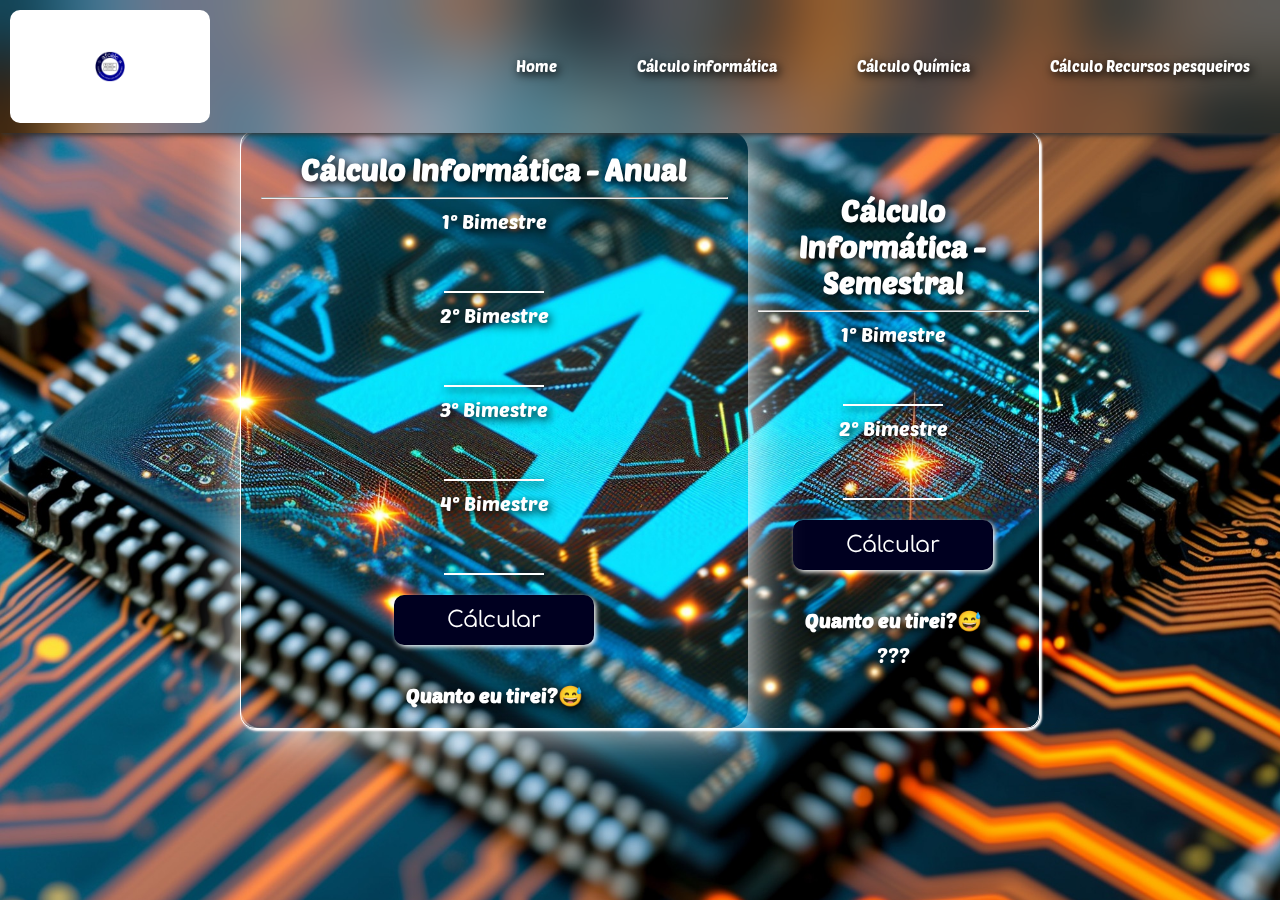
<file: calculoInformatica.html>
<!DOCTYPE html>
<html lang="pt-br">
  <head>
    <meta charset="UTF-8" />
    <meta name="viewport" content="width=device-width, initial-scale=1.0" />
    <title>Calculo Informática</title>
    <link rel="stylesheet" href="style.css" />
    <link rel="icon" href="logoAfcalc.png" type="image/x-icon">
      <link rel="shortcut icon" href="imagens/Logo.png" type="image/x-icon">
  </head>
  <body style="background-image:url(imagens/backgrundInf.jpg);
  background-position: center;
  background-size: cover;">
    <header>
      <nav>
        <div class="nav">
          <div class="menu" id="menu">
            <img
              src="imagens/menu-aberto.png"
              alt=""
              onclick="MenuLateral()"
              id="menuClick"
            />
          </div>
          <div class="logo-nav">
            <img src="logoAfcalc.png" alt="" />
          </div>
          <ul id="navMenu">
            <li>
              <a href="principal.html">Home</a>
            </li>
            <li id="li-pronto">
              <a href="calculoInformatica.html">Cálculo informática</a>
            </li>
            <li>
              <a href="calculoquimica.html">Cálculo Química</a>
            </li>
            <li>
              <a href="calculorp.html">Cálculo Recursos pesqueiros</a>
            </li>
          </ul>
        </div>
        <div class="bloco-menu"></div>
        <div id="menuLateral">
          <ul>
            <li>
              <a href="index.html">Home</a>
            </li>
            <li id="li-pronto">
              <a href="calculoInformatica.html">Cálculo informática</a>
            </li>
            <li>
              <a href="calculoquimica.html">Cálculo Química</a>
            </li>
            <li>
              <a href="calculorp.html">Cálculo Recursos pesqueiros</a>
            </li>
          </ul>
        </div>
      </nav>
    </header>

    <main style="display: flex;
    flex-wrap: wrap;justify-content: center;align-items: center;">
      
      <section class="hidden">
      <div class="calcularInformatica">
        <div class="calcularInformatica-corp">
          
          <h1>Cálculo Informática - Anual</h1>
          <hr />
          <label for="" id="nomeBim">1° Bimestre</label><br />
          <input type="number" name="Bimestre1" id="Bim1" /><br />
          <label for="" id="nomeBim">2° Bimestre</label><br />
          <input type="number" name="Bimestre2" id="Bim2" /><br />
          <label for="" id="nomeBim">3° Bimestre</label><br />
          <input type="number" name="Bimestre3" id="Bim3" /><br />
          <label for="" id="nomeBim">4° Bimestre</label><br />
          <input type="number" name="Bimestre4" id="Bim4" /><br />

          <button type="submit" onclick="calcular()">Cálcular</button>
          <br><br>

           <h4 id="resultadoTexto">Quanto eu tirei?😅</h4>
           <p id="resultadoMedia"></p>
        </div>
    
      
        <div class="calcularInformatica-corp1">
          <h1>Cálculo Informática - Semestral</h1>
          <hr />
          <label for="" id="nomeBim">1° Bimestre</label><br />
          <input type="number" name="Bimestre1" id="Bim1SEM" /><br />
          <label for="" id="nomeBim">2° Bimestre</label><br />
          <input type="number" name="Bimestre2" id="Bim2SEM" /><br />
          

          <button type="submit" onclick="calcularSEM()">Cálcular</button>
          <br><br>

           <h4 id="resultadoTextoSEM">Quanto eu tirei?😅</h4>
           <p id="resultadoMediaSEM">???</p>
        </div>
      </div>
    
      </section>
    </main>

    
    
    <script>
      function MenuLateral() {
        if (menuLateral.style.display == "block") {
          menuLateral.style.display = "none";
        } else {
          menuLateral.style.display = "block";
        }
      }
    </script>

    <script src="script.js"></script>
  </body>
</html>
</file>
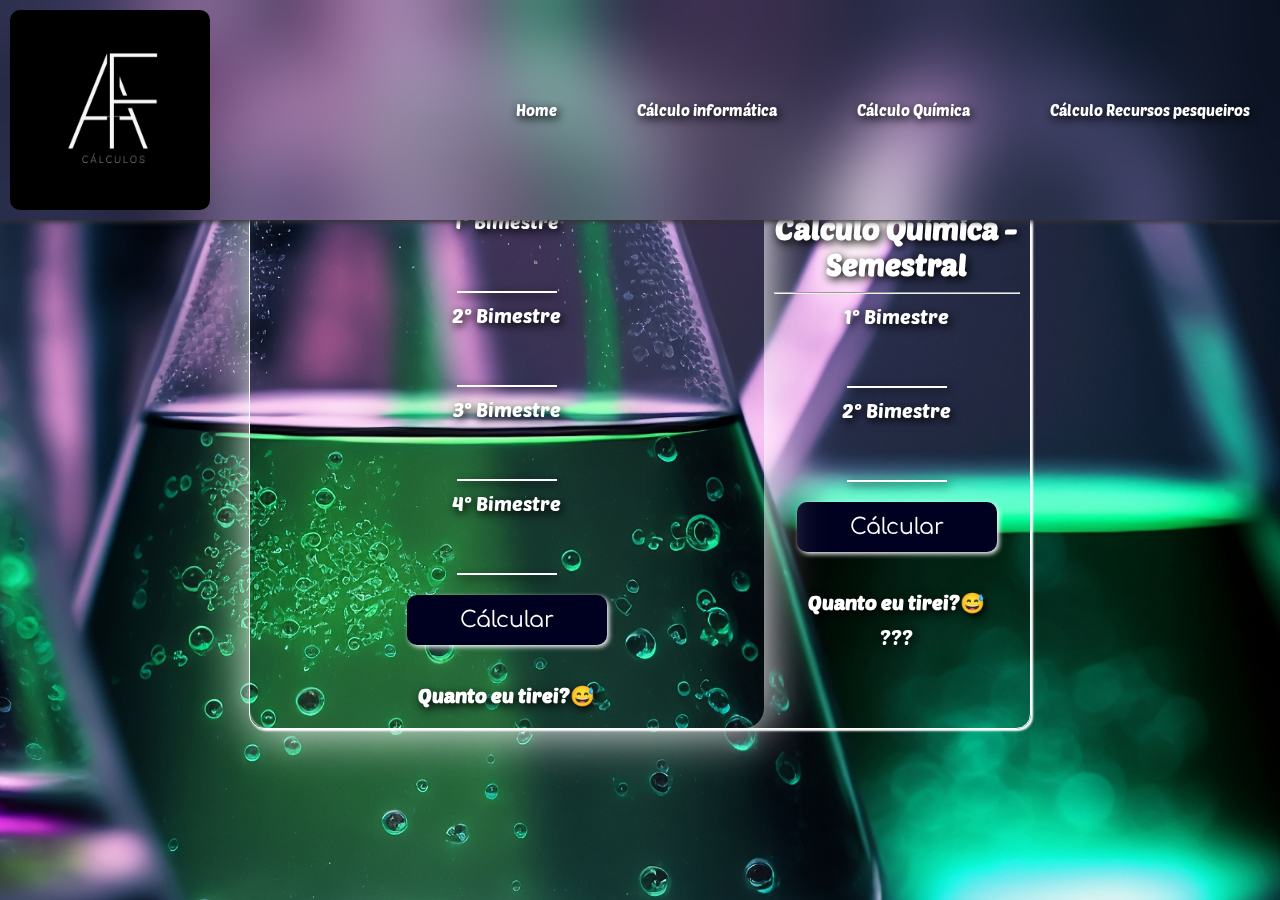
<file: calculoquimica.html>
<!DOCTYPE html>
<html lang="pt-br">
  <head>
    <meta charset="UTF-8" />
    <meta name="viewport" content="width=device-width, initial-scale=1.0" />
    <title>Calculo Informática</title>
    <link rel="stylesheet" href="style.css" />
    <link rel="icon" href="imagens/Logo.jpg" type="image/x-icon">
      <link rel="shortcut icon" href="imagens/Logo.jpg" type="image/x-icon">
  </head>
  <body style="background-image: url(imagens/backgroundQui.jpg);
  background-position: center;
  background-size: cover;">
    <header>
      <nav>
        <div class="nav">
          <div class="menu" id="menu">
            <img
              src="imagens/menu-aberto.png"
              alt=""
              onclick="MenuLateral()"
              id="menuClick"
            />
          </div>
          <div class="logo-nav">
            <img src="imagens/Logo.jpg" alt="" />
          </div>
          <ul id="navMenu">
            <li>
              <a href="index.html">Home</a>
            </li>
            <li >
              <a href="calculoInformatica.html">Cálculo informática</a>
            </li>
            <li id="li-pronto">
              <a href="calculoquimica.html">Cálculo Química</a>
            </li>
            <li>
              <a href="calculorp.html">Cálculo Recursos pesqueiros</a>
            </li>
          </ul>
        </div>
        <div class="bloco-menu"></div>
        <div id="menuLateral">
          <ul>
            <li>
              <a href="index.html">Home</a>
            </li>
            <li>
              <a href="calculoInformatica.html">Cálculo informática</a>
            </li>
            <li id="li-pronto">
              <a href="calculoquimica.html">Cálculo Química</a>
            </li>
            <li>
              <a href="calculorp.html">Cálculo Recursos pesqueiros</a>
            </li>
          </ul>
        </div>
      </nav>
    </header>

    <main style="display: flex;
    flex-wrap: wrap;justify-content: center; align-items: center;">
      
      <section class="hidden">
      <div class="calcularInformatica">
        <div class="calcularInformatica-corp">
          <h1>Cálculo Química - Anual</h1>
          <hr />
          <label for="" id="nomeBim">1° Bimestre</label><br />
          <input type="number" name="Bimestre1" id="Bim1" /><br />
          <label for="" id="nomeBim">2° Bimestre</label><br />
          <input type="number" name="Bimestre2" id="Bim2" /><br />
          <label for="" id="nomeBim">3° Bimestre</label><br />
          <input type="number" name="Bimestre3" id="Bim3" /><br />
          <label for="" id="nomeBim">4° Bimestre</label><br />
          <input type="number" name="Bimestre4" id="Bim4" /><br />

          <button type="submit" onclick="calcular()">Cálcular</button>
          <br><br>

           <h4 id="resultadoTexto">Quanto eu tirei?😅</h4>
           <p id="resultadoMedia"></p>
        </div>
      
      
          <div class="calcularInformatica-corp1">
            <h1>Cálculo Química - Semestral</h1>
            <hr />
            <label for="" id="nomeBim">1° Bimestre</label><br />
            <input type="number" name="Bimestre1" id="Bim1SEM" /><br />
            <label for="" id="nomeBim">2° Bimestre</label><br />
            <input type="number" name="Bimestre2" id="Bim2SEM" /><br />
            
  
            <button type="submit" onclick="calcularSEM()">Cálcular</button>
            <br><br>
  
             <h4 id="resultadoTextoSEM">Quanto eu tirei?😅</h4>
             <p id="resultadoMediaSEM">???</p>
          </div>
        </div>
      
        </section>
    </main>
   
  
    <script>
      function MenuLateral() {
        if (menuLateral.style.display == "block") {
          menuLateral.style.display = "none";
        } else {
          menuLateral.style.display = "block";
        }
      }
    </script>
    <script src="script.js"></script>
  </body>
</html>
</file>
<file: style.css>
@import url("https://fonts.googleapis.com/css2?family=Arimo:ital,wght@0,400..700;1,400..700&display=swap");
@import url("https://fonts.googleapis.com/css2?family=Arimo:ital,wght@0,400..700;1,400..700&family=Signika+Negative:wght@300..700&display=swap");
@import url("https://fonts.googleapis.com/css2?family=Arimo:ital,wght@0,400..700;1,400..700&family=Comfortaa:wght@300..700&family=Signika+Negative:wght@300..700&display=swap");
@import url("https://fonts.googleapis.com/css2?family=Poetsen+One&display=swap");

* {
  padding: 0;
  margin: 0;
  box-sizing: border-box;
  font-family: "Comfortaa", sans-serif;
}

.header {
  width: 100%;

  & img {
    width: 100%;
    size: cover;
    box-shadow: 2px 2px 10px #333;
  }
}

header {
  & nav {
    width: 100%;
    background-color: transparent;
    position: fixed;
    z-index: 999;
    top: 0;
    backdrop-filter: blur(40px);
    box-shadow: 1px 2px 5px #333;

    & .nav {
      display: flex;
      justify-content: space-between;
      align-items: center;
    }

    & .menu {
      padding: 10px;
      display: flex;
      justify-content: center;
      align-items: center;
      gap: 10px;
      cursor: pointer;

      & img {
        width: 30px;
        height: 30px;
        filter: drop-shadow(2px 3px 1px #ffffff);
      }
    }

    & .logo-nav {
      padding: 10px;
      display: flex;
      justify-content: center;
      align-items: center;
      gap: 10px;
    }
    & .logo-nav img {
      width: 200px;
      height: auto;
      border-radius: 10px;
      display: flex;
      justify-content: center;
      
    }

    & ul {
      display: flex;
      gap: 20px;

      & li {
        padding: 10px;
        list-style: none;
        height: auto;
        font-family: "Poetsen One", sans-serif;
        color: #000000;
      }
      & li:hover {
        transform: translateY(-5px);
        transition: all 0.3s ease-out;
      }
      & li:hover a {
        color: #c9c9c9;
      }

      & a {
        text-decoration: none;
        color: #ffffff;
        font-size: 15px;
        display: inline-block;
        padding: 20px;
        font-family: "Poetsen One", sans-serif;
        filter: drop-shadow(2px 3px 5px #000000);
      }

      & #dropdown {
        height: auto;

        & #dropdwon-menu {
          border: 1px solid #333;
          position: absolute;

          & a {
            display: block;
            font-size: 40px;
          }
        }
      }
    }
  }

  #menuLateral {
    display: none;
    background-color: #000020;
    z-index: 999;
    width: 100%;
    height: 600px;
    color: #ffffff;
    border-radius: 0px 0px 10px 0px;
    padding: 10px;
    box-shadow: 2px 2px 6px #333;
    animation-duration: 0.5s;
    animation-delay: 1s;
    animation: menuLateral linear 0.3s;
    animation-iteration-count: 1;
    animation-fill-mode: forwards;

    & #menuClick {
      cursor: pointer;
    }

    & ul {
      display: block;
      gap: 20px;
      color: #ffffff;

      & li {
        padding: 10px;
        list-style: none;
        height: auto;
        color: #ffffff;
      }

      & li:hover {
        background-color: #ffffff;
        color: #ffffff;
        border-radius: 20px;
        transition: all 0.5s;
      }

      & li:hover a {
        color: #ffffff;
      }

      & a {
        text-decoration: none;
        color: #ffffff;
        font-size: 22px;
        display: inline-block;
        padding: 15px;
        font-family: "Poetsen One", sans-serif;
      }
    }
    .menulateral-footer {
      display: flex;
      margin-top:52%;
      background-color: #ffffff;
      padding: 7px;
      border-radius: 10px 10px 0px 0px ;
      

      & img {
        width: 100px;
        border-radius: 10px;
        border: .3px solid #333;
      }
    }
  }
}

@media (max-width: 884px) {
  #navMenu {
    display: none;
  }

  .perfil {
    flex-wrap: wrap;
  }

  .calcularInformatica {
    flex-wrap: wrap;
  }

  .header img {
    margin-top: 100px;
  }
}
@media (min-width: 884px) {
  #menu {
    display: none;
  }
}

main {
  width: 100%;
  margin: auto;
  display: block;

  & .lateral-main {
    gap: 20px;
    padding: 10px;
    width: 100%;
    display: flex;
    flex-wrap: wrap;
    height: 100%;
    justify-content: center;
    animation-duration: 1s;
    animation-delay: 0.3s;
    animation: lateral linear 3s;
    animation-iteration-count: 1;
    animation-fill-mode: forwards;

    & h1 {
      font-family: "Poetsen One", sans-serif;
    }

    & .fotos-curso {
      display: flex;
      gap: 20px;
      margin: 10px;
      width: 100%;

      & img {
        display: block;
        margin: auto;
        width: 100%;
        max-width: 300px;
        height: auto;
        border-radius: 10px;
      }
      & img:hover {
        width: 400px;
        height: auto;
        transition: all 1s;
      }
    }

    & .informatica {
      border-radius: 10px;
      padding: 10px;
      color: #000000;
      text-align: center;

      & img {
        margin: 10px;
      }
    }

    & .quimica {
      border-radius: 10px;
      padding: 10px;
      color: #000000;
      text-align: center;

      & img {
        margin: 10px;
      }
    }

    & .recursos {
      border-radius: 10px;
      padding: 10px;
      color: #000000;
      text-align: center;

      & img {
        margin: 10px;
      }
    }
  }

  & .centro-main1 {
    margin: auto;
    width: 100%;
    padding: 20px;
    align-items: center;
    justify-content: space-evenly;
    background-color: #ffffff;
    color: #000000;
    flex-wrap: wrap;

    & hr {
      width: 100%;
      max-width: 600px;
      margin: auto;
      height: 3px;
      background-color: #000020;
      border: none;
    }

    & .h1Main {
      font-size: 20px;
      width: 100%;
      max-width: 500px;
      display: flex;
      align-items: center;
      text-align: center;
      color: #000020;
      margin: auto;

      & img {
        width: 50px;
        margin: 10px;
        filter: drop-shadow(2px 3px 5px #616161c2);
      }
      & img:hover {
        transform: rotateZ(100deg);
        transition: all 0.5s ease;
      }
    }

    & .pMain {
      width: 350px;
      font-size: 19px;
      padding: 10px;
      text-align: justify;
      display: flex;
      align-self: center;
      margin: auto;
    }
  }

  & .centro-main2 {
    width: 100%;
    padding: 20px;
    display: flex;
    align-self: center;
    justify-content: space-evenly;
    flex-wrap: wrap;

    & .perfil {
      margin: 10px;
      width: 100%;
      max-width: 700px;
      height: auto;
      background: linear-gradient(#304c7a, #243963, #18264d, #0c1336, #000020);
      color: #ffffff;
      border-radius: 30px;
      border: none;
      padding: 10px;
      box-shadow: 2px 2px 5px #333;
      display: flex;
      gap: 20px;
      align-items: center;

      & #fotoPerfil {
        max-width: 300px;
        width: 100%;
        height: 100%;
        max-height: 300px;
        border-radius: 50%;
        display: block;
        margin: auto;
        background-color: #ffffff;
      }

      & h2 {
        text-align: center;
        font-size: 30px;
        margin: 10px;
        font-family: "Poetsen One", sans-serif;
      }

      & p {
        text-align: justify;
        font-size: 17px;
        margin: 10px;
      }

      & .contatos {
        display: flex;
        padding: 10px;
        justify-content: center;
        gap: 20px;

        & img {
          width: 50px;
          height: 50px;
        }

        & img:hover {
          transform: translateY(-10px);
          transition: 0.5s all ease;
        }
      }
    }
  }

  & .centro-main3 {
    width: 100%;
    padding: 20px;
    align-self: center;
    justify-content: center;
    background-color: #ffffff;
    color: #ffffff;
    flex-wrap: wrap;

    & h1 {
      font-size: 40px;
      text-align: center;
      width: 100%;
      background-color: #000020;
      filter: drop-shadow(2px 3px 5px #000020);
      padding: 10px;
      border-radius: 15px 15px 0px 0px;
    }

    & p {
      font-size: 20px;
      text-align: center;
    }

    & .butons-main {
      display: block;
      flex-wrap: wrap;
    }
    & .infCalc {
      padding: 10px;
      background: linear-gradient(#304c7a, #243963, #18264d, #0c1336, #000020);
      color: #ffffff;
      border-radius: 10px;
      display: flex;
      width: 95%;
      justify-content: space-around;
      text-align: center;
      align-items: center;
      margin: 20px;
      box-shadow: 4px 4px 10px #333;
      flex-wrap: wrap;

      & img {
        width: 100%;
        max-width: 300px;
        border-radius: 10px;
      }

      & h2 {
        font-size: 30px;
        margin: 10px;
        font-family: "Poetsen One", sans-serif;
      }

      & p {
        text-align: justify;
      }

      & button {
        max-width: 250px;
        height: 70px;
        background-color: #2b4c7e;
        color: #ffffff;
        border: none;
        border-radius: 20px;
        font-size: 30px;
        padding: 10px;
        margin: 10px;
        box-shadow: 2px 2px #ffffff;
      }
      & button:hover {
        background-color: #07006d;
      }
    }
    & .quiCalc {
      padding: 10px;
      background: linear-gradient(#304c7a, #243963, #18264d, #0c1336, #000020);
      color: #ffffff;
      border-radius: 10px;
      display: flex;
      width: 95%;
      justify-content: space-around;
      text-align: center;
      align-items: center;
      margin: 20px;
      box-shadow: 4px 4px 10px #333;
      flex-wrap: wrap;

      & img {
        width: 100%;
        max-width: 300px;
        border-radius: 10px;
      }

      & h2 {
        font-size: 30px;
        margin: 10px;
        font-family: "Poetsen One", sans-serif;
      }

      & p {
        text-align: justify;
      }
      & button {
        max-width: 250px;
        height: 70px;
        background-color: #2b4c7e;
        color: #ffffff;
        border: none;
        border-radius: 20px;
        font-size: 30px;
        padding: 10px;
        margin: 10px;
        box-shadow: 2px 2px #ffffff;
      }
      & button:hover {
        background-color: #07006d;
      }
    }
    & .rpCalc {
      padding: 10px;
      background: linear-gradient(#304c7a, #243963, #18264d, #0c1336, #000020);
      color: #ffffff;
      border-radius: 10px;
      display: flex;
      width: 95%;
      justify-content: space-around;
      text-align: center;
      align-items: center;
      margin: 20px;
      box-shadow: 4px 4px 10px #333;
      flex-wrap: wrap;

      & img {
        width: 100%;
        max-width: 300px;
        border-radius: 10px;
      }

      & h2 {
        font-size: 30px;
        font-family: "Poetsen One", sans-serif;
      }

      & p {
        text-align: justify;
      }
      & button {
        max-width: 250px;
        height: 70px;
        background-color: #2b4c7e;
        color: #ffffff;
        border: none;
        border-radius: 20px;
        font-size: 30px;
        padding: 10px;
        margin: 10px;
        box-shadow: 2px 2px #ffffff;
      }
      & button:hover {
        background-color: #07006d;
      }
    }
    .text-calc-button {
      width: 100%;
      max-width: 600px;
    }
  }
}

main {
  & .calcularInformatica {
    display: flex;
    align-items: center;
    justify-content: center;
    width: 100%;
    max-width: 800px;
    margin-top: 130px;
    margin-bottom: 100px;
    text-align: center;
    background-color: transparent;
    border-radius: 15px;
    box-shadow: 2px 2px 2px #ffffff;
    backdrop-filter: blur(40px);
    border: 0.5px double #ffffff;

    & .calcularInformatica-corp {
      display: block;
      padding: 10px;
      width: 100%;
      margin: 0;
      max-width: 600px;
      height: 100%;
      box-shadow: 2px 2px 50px #ffffff;
      color: #ffffff;
      border-radius: 20px;
      backdrop-filter: blur(50px);
      background-color: transparent;
    }
    & .calcularInformatica-corp1 {
      color: #ffffff;
      & label {
        filter: drop-shadow(2px 3px 5px #000000);
      }

      & h1 {
        margin: 10px;
        font-size: 30px;
        font-family: "Poetsen One", sans-serif;
        filter: drop-shadow(2px 3px 5px #000000);
      }
    }
    & h4 {
      margin: 10px;
      font-size: 20px;
      font-family: "Poetsen One", sans-serif;
      filter: drop-shadow(2px 3px 5px #000000);
    }
    & p {
      margin: 10px;
      font-size: 20px;
      font-family: "Poetsen One", sans-serif;
      filter: drop-shadow(2px 3px 5px #000000);
    }
    & h1 {
      margin: 10px;
      font-size: 30px;
      font-family: "Poetsen One", sans-serif;
      filter: drop-shadow(2px 3px 5px #000000);
    }
  }

  & input {
    padding: 10px;
    width: 100%;
    max-width: 100px;
    margin: 10px;
    border: none;
    border-bottom: 2px solid #ffffff;
    background-color: transparent;
    outline: none;
    text-align: center;
    font-size: 25px;
    color: #ffffff;
    filter: drop-shadow(2px 3px 5px #000000);
  }

  & button {
    width: 100%;
    max-width: 200px;
    background-color: #000020;
    color: #ffffff;
    border: none;
    border-radius: 10px;
    height: 50px;
    margin: 10px;
    font-size: 22px;
    box-shadow: 2px 2px 5px #ffffff;
  }
  & button:hover {
    background-color: #001172;
    transition: all 0.4s ease-out;
    box-shadow: 2px -2px 5px #ffffff;
  }

  & label {
    filter: drop-shadow(2px 3px 5px #000000);
  }

  & #nomeBim {
    font-size: 20px;
    font-family: "Poetsen One", sans-serif;
  }

  & hr {
    margin: 10px;
  }
}

@media (min-aspect-ratio: 16/9) {
  video {
    width: 100%;
    height: auto;
  }
}

footer {
  width: 100%;
  background: linear-gradient(#304c7a, #243963, #18264d, #0c1336, #000020);
  animation: jump 1s infinite alternate;
  box-shadow: 0px 2px 10px #333;

  & .footer1 {
    display: flex;
    padding: 10px;
    justify-content: space-evenly;
    width: 100%;
    flex-wrap: wrap;
    position: relative;

    & .logo-footer {
      display: flex;
      justify-content: center;
      align-self: center;

      & img {
        width: 100%;
        max-width: 400px;
        height: 100%;
        max-height: 200px;
        border-radius: 20px;
      }
    }

    & .textos-footer {
      display: flex;
      gap: 50px;
      padding: 10px;
      align-self: center;
      margin: 10px;
      flex-wrap: wrap;
      justify-content: center;

      & h1 {
        font-size: 25px;
        text-align: center;
        padding: 10px;
        font-family: "Poetsen One", sans-serif;
      }

      & p {
        font-size: 18px;
        padding: 4px;
      }

      & a {
        color: #ffffff;
        text-decoration: none;
      }
    }
    & .icones-meninos {
      padding: 10px;

      & h1 {
        font-size: 20px;
        text-align: center;
        margin: 10px;
        font-family: "Poetsen One", sans-serif;
      }
      & .icones-alison {
        display: flex;
        gap: 10px;
        justify-content: center;

        & img {
          width: 30px;
          height: 30px;
        }

        & .inst {
          margin: 10px;
          padding: 9px;
          width: 50px;
          height: 50px;
          border-radius: 50%;
          border: 0.3px solid #ffffff;
          background-color: #ffffff;
        }
        & .inst:hover {
          transform: translateY(-10px);
          transition: all 0.3s ease-in;
        }
        & .whats {
          margin: 10px;
          padding: 9px;
          width: 50px;
          height: 50px;
          border-radius: 50%;
          border: 0.3px solid #ffffff;
          background-color: #ffffff;
        }
        & .whats:hover {
          transform: translateY(-10px);
          transition: all 0.3s ease-in;
        }
        & .tel {
          margin: 10px;
          padding: 10px;
          width: 50px;
          height: 50px;
          border-radius: 50%;
          border: 0.3px solid #ffffff;
          background-color: #ffffff;
        }
        & .tel:hover {
          transform: translateY(-10px);
          transition: all 0.3s ease-in;
        }
      }
    }
  }
  .footer2 {
    text-align: center;
    width: 100%;
    background-color: #ffffff;
    color: #000000;
    padding: 10px;
  }
}

.hidden {
  opacity: 0;
  filter: blur(15px);
  transition: all 2s;
  transform: translateX(-300px);
}
.hiddenpri {
  opacity: 0;
  filter: blur(15px);
  transition: all 2s;
  transform: translateY(-300px);
}
.hiddenseg {
  opacity: 0;
  filter: blur(15px);
  transition: all 2s;
  transform: translateX(300px);
}
.hidde {
}

.start {
  opacity: 1;
  filter: blur(0);
  transition: all 2s;
  transform: translateX(0);
}
.startpri {
  opacity: 1;
  filter: blur(0);
  transition: all 2s;
  transform: translateY(0);
}
.startseg {
  opacity: 1;
  filter: blur(0);
  transition: all 2s;
  transform: translateX(0);
}
.starttec {
  opacity: 1;
  filter: blur(0);
  transition: all 2s;
  animation: jump 1s alternate;
  animation-iteration-count: 9;
  animation-fill-mode: forwards;
}

@keyframes jump {
  0% {
    bottom: 0;
  }
  50% {
    bottom: 100px;
  }
  100% {
    bottom: 0;
  }
}

@keyframes lateral {
  0% {
    transform: translateY(-300px);
  }

  100% {
    transform: translateY(0);
  }
}
@keyframes menuLateral {
  0% {
    transform: translateX(-300px);
  }

  100% {
    transform: translateX(0);
  }
}
@keyframes Li {
  0% {
    transform: translatex(-20px);
  }

  100% {
    transform: translatex(0);
  }
}
</file>
